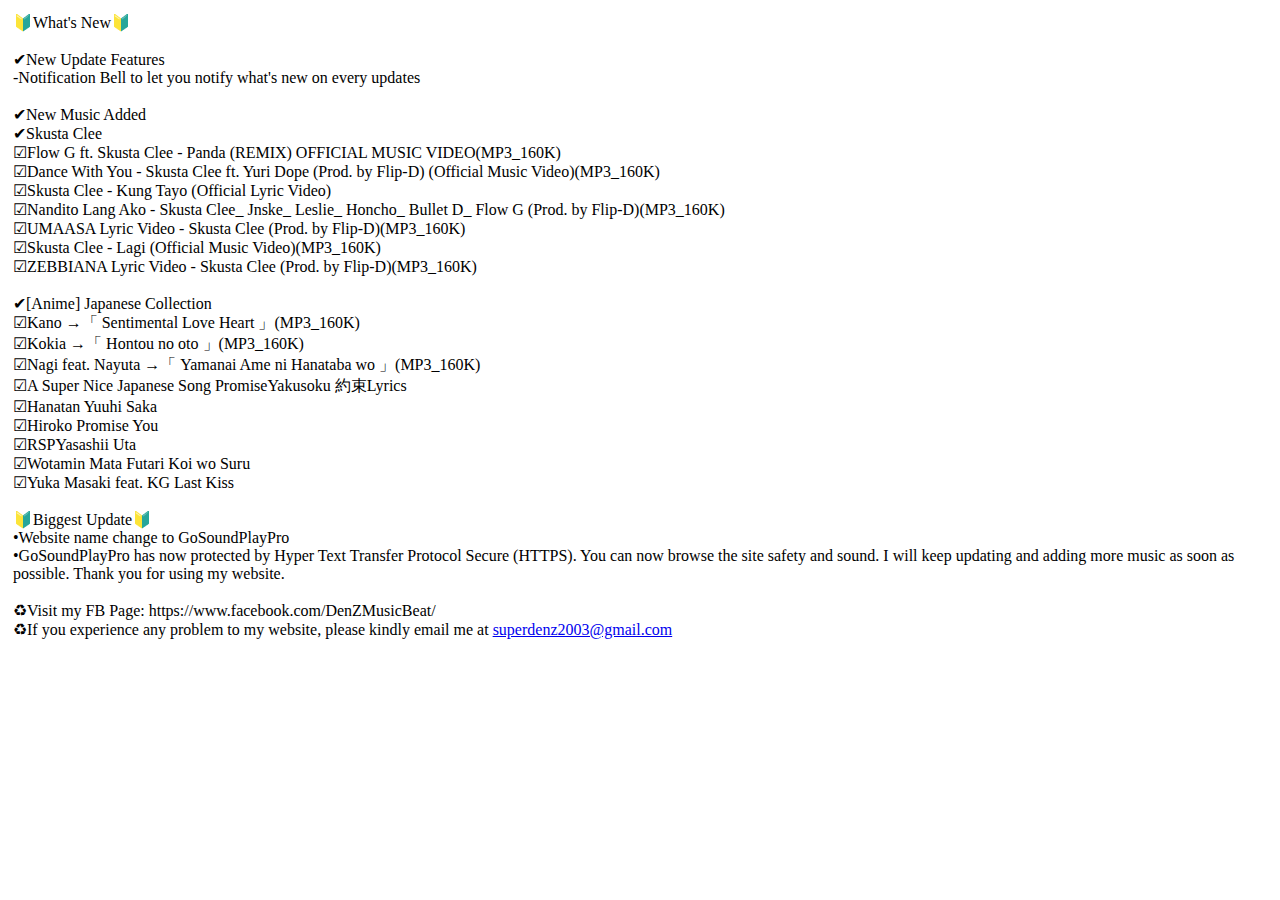
<file: notif.html>
<!DOCTYPE html>
<html>

<head>
    <meta charset="UTF-8">
    <meta name="viewport" content="width=device-width, initial-scale=1">
    <title></title>
</head>

<body>
  <div style="padding: 5px; max-width: 100%;">
🔰What's New🔰
<br/><br/>
✔New Update Features<br/>
 -Notification Bell to let you notify what's new on every updates
 <br/><br/>
✔New Music Added<br/>
✔Skusta Clee<br/>
 ☑Flow G ft. Skusta Clee - Panda (REMIX) OFFICIAL MUSIC VIDEO(MP3_160K)<br/>
 ☑Dance With You - Skusta Clee ft. Yuri Dope (Prod. by Flip-D) (Official Music Video)(MP3_160K)<br/>
 ☑Skusta Clee - Kung Tayo (Official Lyric Video)<br/>
 ☑Nandito Lang Ako - Skusta Clee_ Jnske_ Leslie_ Honcho_ Bullet D_ Flow G (Prod. by Flip-D)(MP3_160K)<br/>
 ☑UMAASA Lyric Video - Skusta Clee (Prod. by  Flip-D)(MP3_160K)<br/>
 ☑Skusta Clee - Lagi (Official Music Video)(MP3_160K)<br/>
 ☑ZEBBIANA Lyric Video - Skusta Clee (Prod. by Flip-D)(MP3_160K)<br/>
 

 <br/>
✔[Anime] Japanese Collection<br/>
 ☑Kano →「 Sentimental Love Heart 」(MP3_160K)<br/>
 ☑Kokia →「 Hontou no oto 」(MP3_160K)<br/>
 ☑Nagi feat. Nayuta →「 Yamanai Ame ni Hanataba wo 」(MP3_160K)<br/>
 ☑A Super Nice Japanese Song PromiseYakusoku 約束Lyrics<br/>
 ☑Hanatan Yuuhi Saka<br/>
 ☑Hiroko Promise You<br/>
 ☑RSPYasashii Uta<br/>
 ☑Wotamin Mata Futari Koi wo Suru<br/>
 ☑Yuka Masaki feat. KG Last Kiss<br/><br/>
 
 🔰Biggest Update🔰<br/>
 •Website name change to GoSoundPlayPro<br/>
 •GoSoundPlayPro has now protected by Hyper Text Transfer Protocol Secure (HTTPS).
  You can now browse the site safety and sound. I will keep updating and adding more music as soon as possible.
  Thank you for using my website.
  
  <br/><br/>
  ♻Visit my FB Page: https://www.facebook.com/DenZMusicBeat/<br/>
  ♻If you experience any problem to my website, please kindly email me at <a href="mailto: superdenz2003@gmail.com">superdenz2003@gmail.com</a>
  </div>
</body>

</html>
</file>
